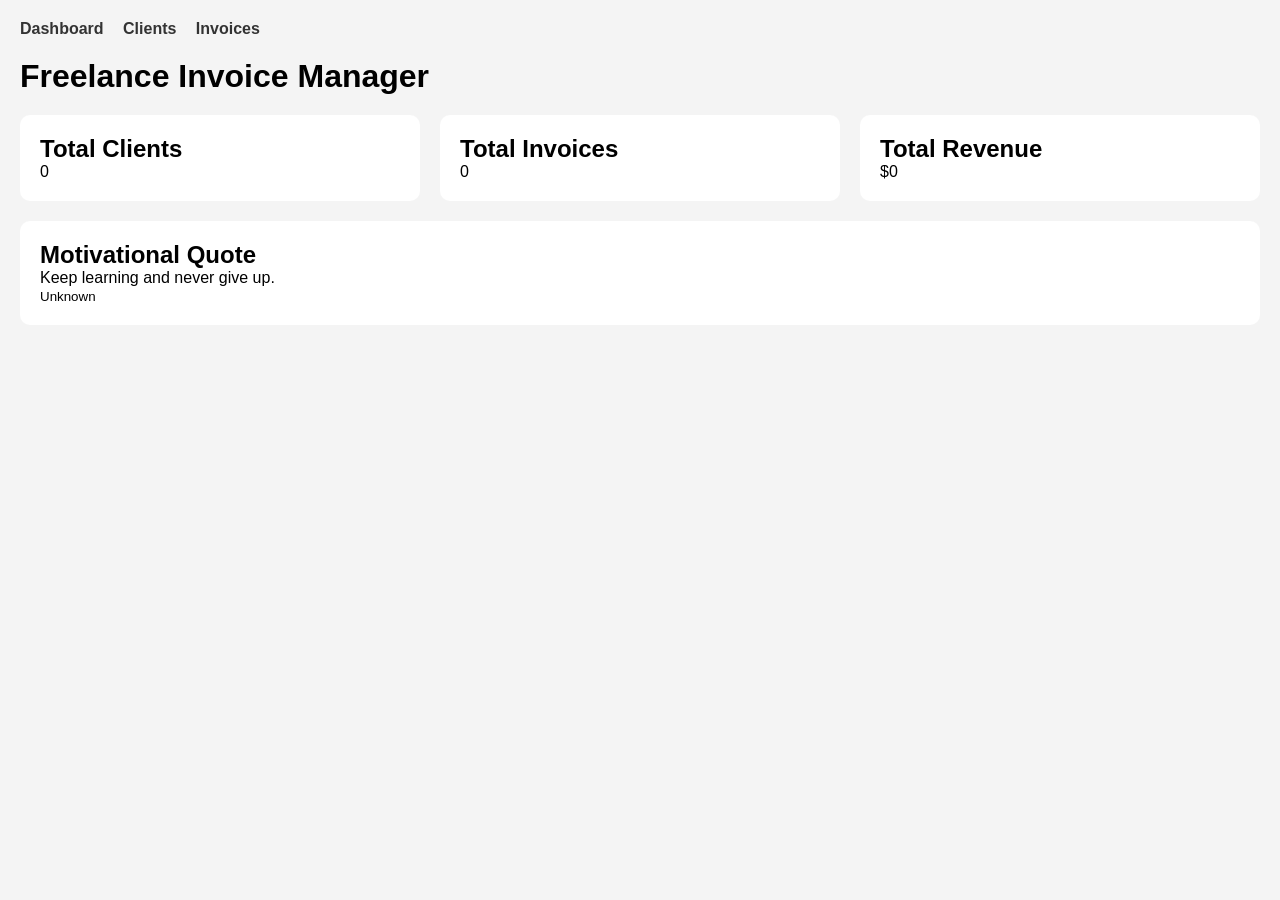
<file: index.html>
<!DOCTYPE html>
<html lang="en">
<head>
  <meta charset="UTF-8">
  <meta name="viewport" content="width=device-width, initial-scale=1.0">
  <title>Dashboard</title>

  <link rel="stylesheet" href="./css/style.css">
</head>

<body>

  <nav>
    <a href="index.html">Dashboard</a>
    <a href="clients.html">Clients</a>
    <a href="invoices.html">Invoices</a>
  </nav>

  <h1>Freelance Invoice Manager</h1>

  <div class="stats">

    <div class="card">
      <h2>Total Clients</h2>
      <p id="totalClients">0</p>
    </div>

    <div class="card">
      <h2>Total Invoices</h2>
      <p id="totalInvoices">0</p>
    </div>

    <div class="card">
      <h2>Total Revenue</h2>
      <p id="totalRevenue">$0</p>
    </div>

  </div>

  <div class="quote-box">
    <h2>Motivational Quote</h2>

    <p id="quote"></p>
    <small id="author"></small>
  </div>

  <script type="module" src="./js/main.js"></script>

</body>
</html>
</file>
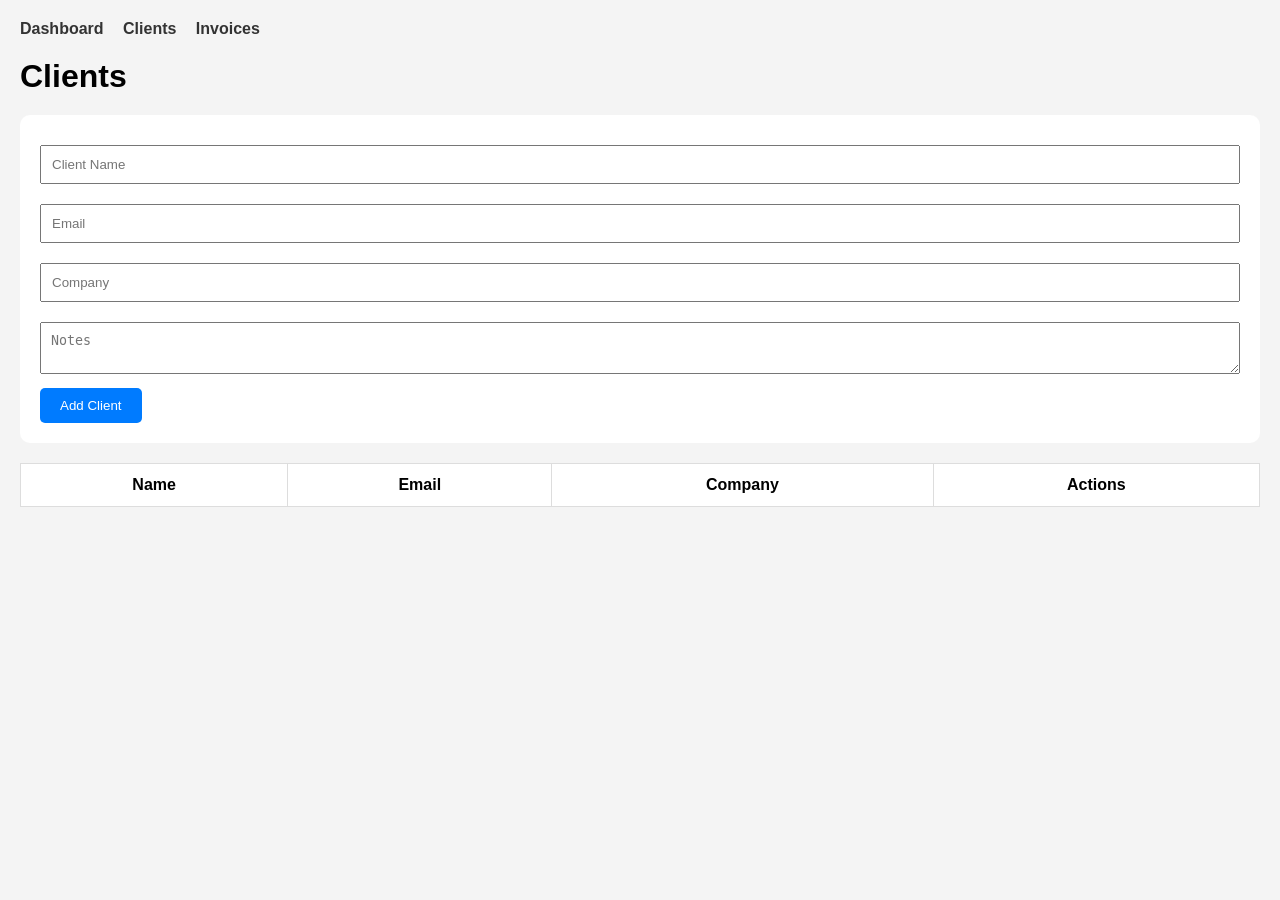
<file: clients.html>
<!DOCTYPE html>
<html lang="en">
<head>
  <meta charset="UTF-8">
  <title>Clients</title>

  <link rel="stylesheet" href="./css/style.css">
</head>

<body>

<nav>
  <a href="index.html">Dashboard</a>
  <a href="clients.html">Clients</a>
  <a href="invoices.html">Invoices</a>
</nav>

<h1>Clients</h1>

<form id="clientForm">

  <input type="text" id="name" placeholder="Client Name" required>

  <input type="email" id="email" placeholder="Email" required>

  <input type="text" id="company" placeholder="Company">

  <textarea id="notes" placeholder="Notes"></textarea>

  <button type="submit">Add Client</button>

</form>

<table>

  <thead>
    <tr>
      <th>Name</th>
      <th>Email</th>
      <th>Company</th>
      <th>Actions</th>
    </tr>
  </thead>

  <tbody id="clientList"></tbody>

</table>

<script type="module" src="./js/clients.js"></script>

</body>
</html>
</file>
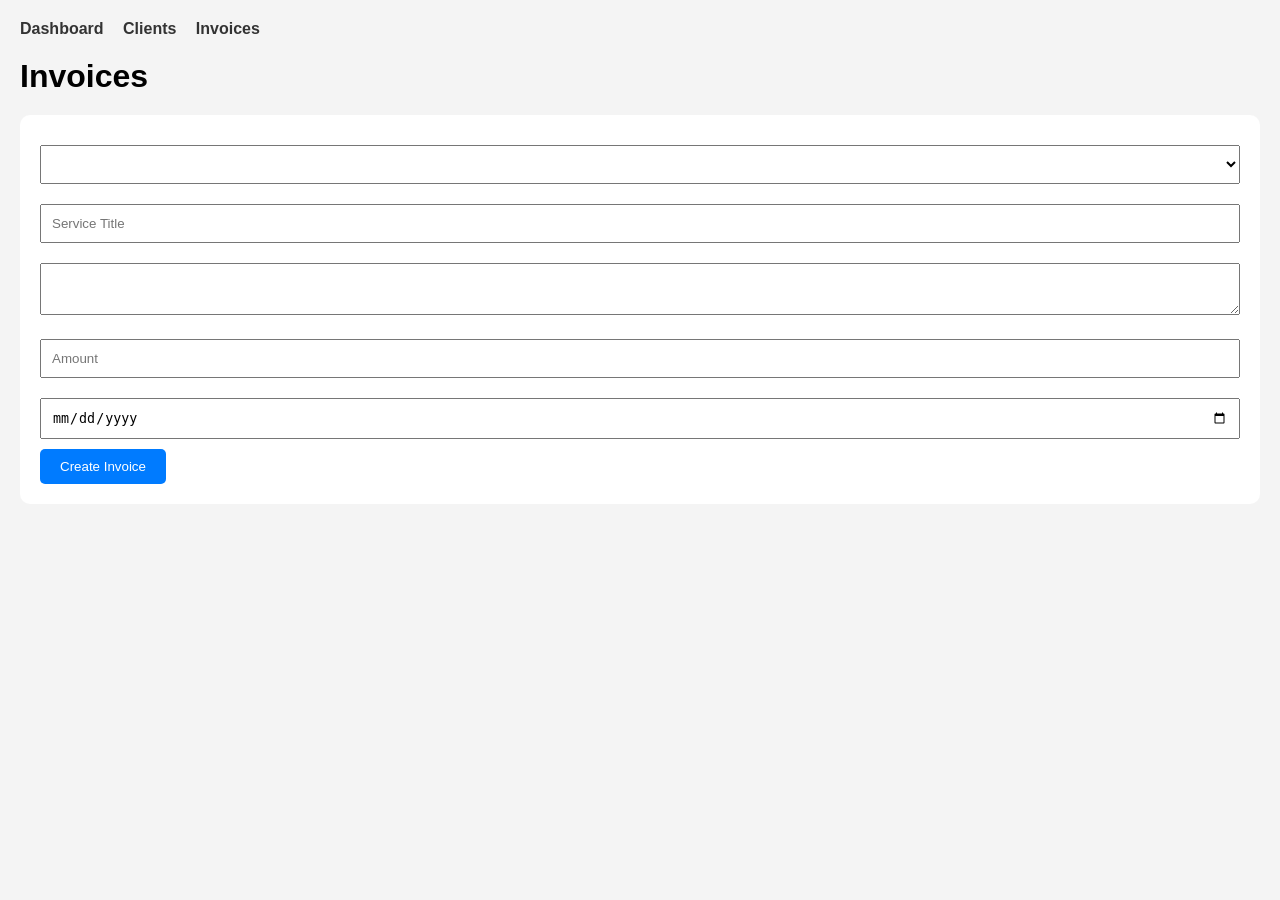
<file: invoices.html>
<!DOCTYPE html>
<html lang="en">
<head>
  <meta charset="UTF-8">

  <title>Invoices</title>

  <link rel="stylesheet" href="./css/style.css">
</head>

<body>

<nav>
  <a href="index.html">Dashboard</a>
  <a href="clients.html">Clients</a>
  <a href="invoices.html">Invoices</a>
</nav>

<h1>Invoices</h1>

<form id="invoiceForm">

  <select id="clientSelect"></select>

  <input type="text" id="service" placeholder="Service Title" required>

  <textarea id="description"></textarea>

  <input type="number" id="amount" placeholder="Amount" required>

  <input type="date" id="date" required>

  <button type="submit">Create Invoice</button>

</form>

<div id="invoiceList"></div>

<script type="module" src="./js/invoices.js"></script>

</body>
</html>
</file>
<file: css/style.css>
*{
  margin:0;
  padding:0;
  box-sizing:border-box;
}

body{
  font-family:Arial;
  background:#f4f4f4;
  padding:20px;
}

nav{
  margin-bottom:20px;
}

nav a{
  margin-right:15px;
  text-decoration:none;
  color:#333;
  font-weight:bold;
}

h1{
  margin-bottom:20px;
}

form{
  background:white;
  padding:20px;
  border-radius:10px;
  margin-bottom:20px;
}

input,
textarea,
select{
  width:100%;
  padding:10px;
  margin:10px 0;
}

button{
  padding:10px 20px;
  border:none;
  background:#007bff;
  color:white;
  border-radius:5px;
  cursor:pointer;
}

button:hover{
  background:#0056b3;
}

table{
  width:100%;
  background:white;
  border-collapse:collapse;
}

th, td{
  padding:12px;
  border:1px solid #ddd;
}

.card{
  background:white;
  padding:20px;
  border-radius:10px;
  margin-bottom:20px;
}

.stats{
  display:grid;
  grid-template-columns:repeat(auto-fit,minmax(200px,1fr));
  gap:20px;
}

.quote-box{
  background:white;
  padding:20px;
  border-radius:10px;
}
</file>
